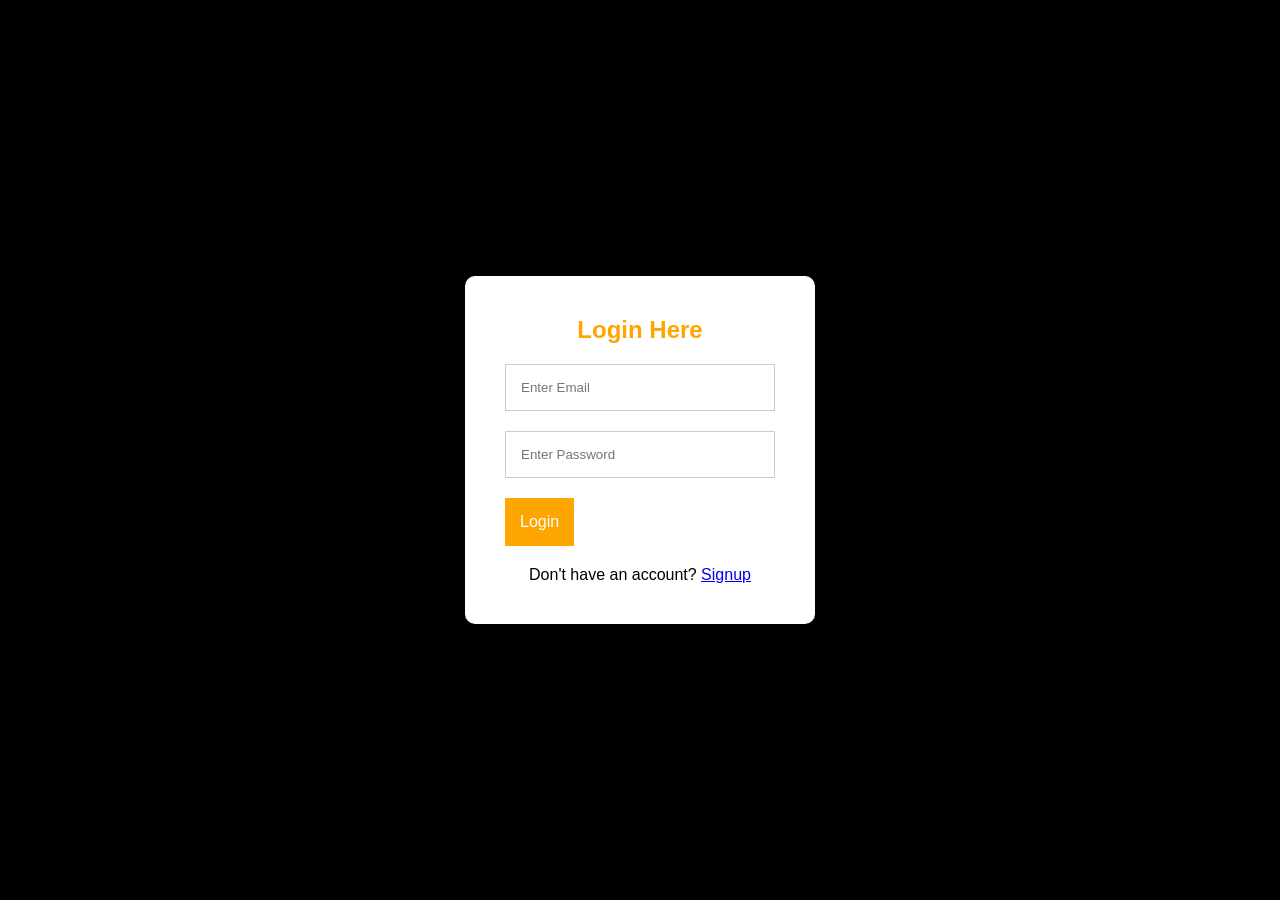
<file: login.html>
<!DOCTYPE html>
<html lang="en">

<head>

    <meta charset="UTF-8">
    <meta name="viewport" content="width=device-width, initial-scale=1.0">

    <title>Login Page</title>

    <link rel="stylesheet" href="style.css">

</head>

<body>


    <!-- LOGIN FORM -->

    <div class="form-container">

        <form class="form-box">

            <h2>Login Here</h2>

            <input type="email" placeholder="Enter Email">

            <input type="password" placeholder="Enter Password">

            <a href="menu.html">

    <button type="button">
        Login
    </button>

</a>

            <p>
                Don't have an account?
                <a href="signup.html">Signup</a>
            </p>

        </form>

    </div>


</body>

</html>
</file>
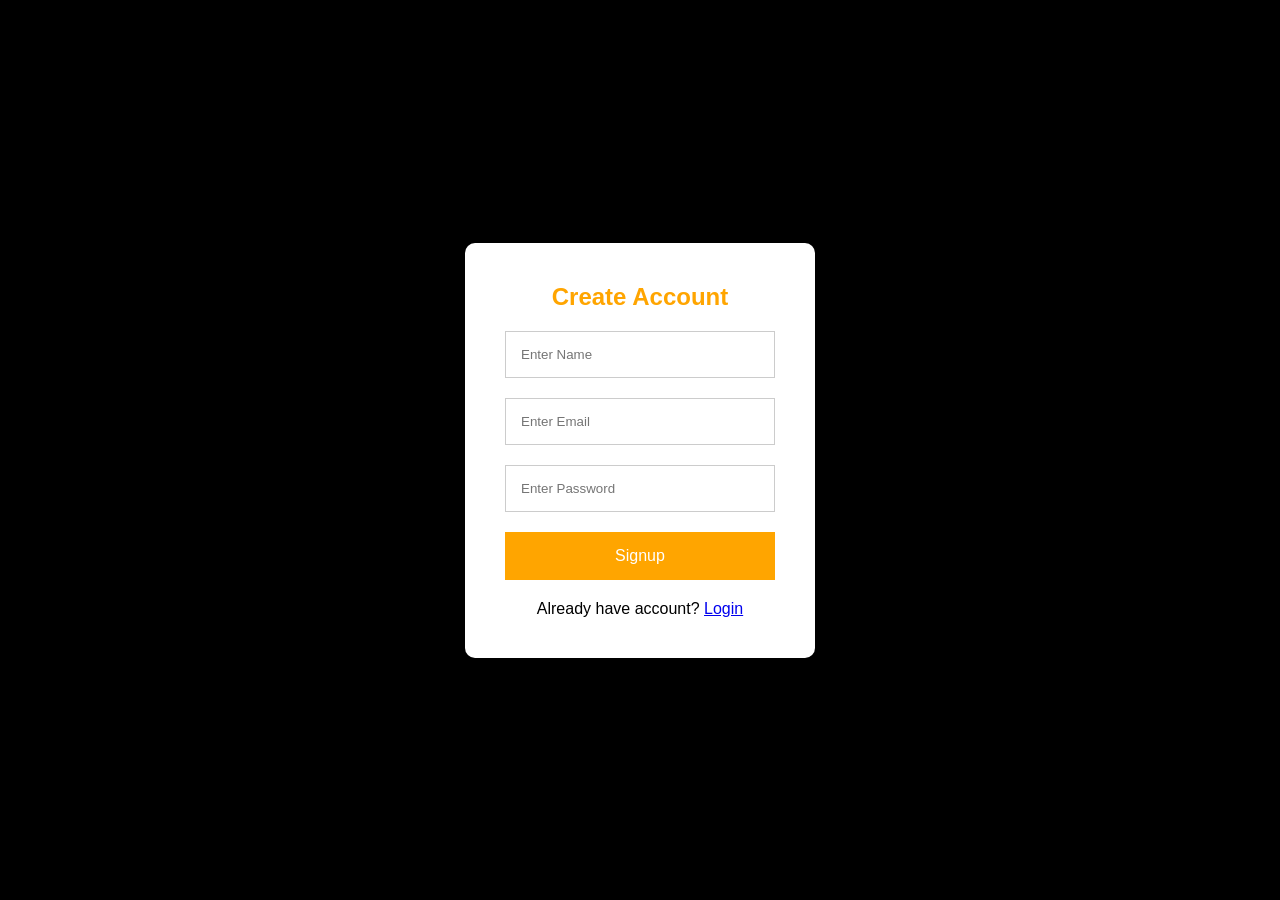
<file: signup.html>
<!DOCTYPE html>
<html lang="en">

<head>

    <meta charset="UTF-8">
    <meta name="viewport" content="width=device-width, initial-scale=1.0">

    <title>Signup Page</title>

    <link rel="stylesheet" href="style.css">

</head>

<body>


    <!-- SIGNUP FORM -->

    <div class="form-container">

        <form class="form-box">

            <h2>Create Account</h2>

            <input type="text" placeholder="Enter Name">

            <input type="email" placeholder="Enter Email">

            <input type="password" placeholder="Enter Password">

            <button type="submit">
                Signup
            </button>

            <p>
                Already have account?
                <a href="login.html">Login</a>
            </p>

        </form>

    </div>


</body>

</html>
</file>
<file: style.css>
*{
    margin:0;
    padding:0;
    box-sizing:border-box;
    font-family:Arial, Helvetica, sans-serif;
}



/* BODY */

body{
    background:#f5f5f5;
}



/* NAVBAR */

.navbar{
    display:flex;
    justify-content:space-between;
    align-items:center;

    padding:20px 8%;

    background:black;
}

.logo{
    color:orange;
    font-size:35px;
    font-weight:bold;
}

.nav-links{
    display:flex;
    gap:30px;

    list-style:none;
}

.nav-links a{
    color:white;
    text-decoration:none;

    font-weight:500;

    transition:0.3s;
}

.nav-links a:hover{
    color:orange;
}

.search-btn{
    padding:12px 22px;

    border:none;

    background:orange;

    color:white;

    border-radius:5px;

    cursor:pointer;

    font-weight:bold;
}



/* HERO SECTION */

.hero{
    display:flex;

    justify-content:space-between;

    align-items:center;

    padding:80px 8%;

    background:black;

    color:white;
}

.hero-text{
    width:50%;
}

.hero-text h4{
    color:orange;

    margin-bottom:20px;

    letter-spacing:2px;
}

.hero-text h1{
    font-size:65px;

    line-height:1.2;

    margin-bottom:20px;
}

.hero-text p{
    color:#cccccc;

    margin-bottom:30px;

    font-size:18px;
}



/* SEARCH BOX */

.search-box{
    display:flex;

    gap:10px;
}

.search-box input{
    padding:15px;

    width:220px;

    border:none;

    outline:none;

    border-radius:5px;
}

.search-box button{
    padding:15px 25px;

    border:none;

    background:orange;

    color:white;

    border-radius:5px;

    cursor:pointer;
}



/* HERO IMAGE */

.hero-image img{
    width:500px;
}



/* CATEGORIES */

.categories{
    padding:80px 8%;

    text-align:center;
}

.categories h2{
    font-size:45px;

    margin-bottom:50px;
}



/* CATEGORY CONTAINER */

.category-container{
    display:flex;

    justify-content:center;

    gap:30px;

    flex-wrap:wrap;
}



/* CARD */

.card{
    background:white;

    width:220px;

    padding:20px;

    border-radius:15px;

    transition:0.3s;

    box-shadow:0 5px 15px rgba(0,0,0,0.1);
}

.card:hover{
    transform:translateY(-10px);
}

.card img{
    width:150px;

    height:150px;

    object-fit:cover;
}

.card h3{
    margin-top:15px;
}



/* FEATURED FOODS */

.featured{
    padding:80px 8%;

    text-align:center;
}

.featured h2{
    font-size:45px;

    margin-bottom:50px;
}



.food-container{
    display:flex;

    justify-content:center;

    gap:30px;

    flex-wrap:wrap;
}



.food-card{
    background:white;

    width:280px;

    padding:20px;

    border-radius:15px;

    box-shadow:0 5px 15px rgba(0,0,0,0.1);

    transition:0.3s;
}

.food-card:hover{
    transform:translateY(-10px);
}

.food-card img{
    width:200px;

    height:200px;

    object-fit:cover;
}

.food-card h3{
    margin-top:15px;
}

.food-card p{
    color:orange;

    font-size:22px;

    margin:10px 0;
}

.food-card button{
    padding:12px 20px;

    border:none;

    background:orange;

    color:white;

    border-radius:5px;

    cursor:pointer;
}



/* FOOTER */

footer{
    background:black;

    color:white;

    text-align:center;

    padding:25px;
}
/* RESPONSIVE DESIGN */

@media screen and (max-width:768px){

    .navbar{
        flex-direction:column;
        gap:20px;
    }

    .nav-links{
        flex-direction:column;
        text-align:center;
    }

    .hero{
        flex-direction:column;
        text-align:center;
    }

    .hero-text{
        width:100%;
    }

    .hero-text h1{
        font-size:40px;
    }

    .search-box{
        flex-direction:column;
        align-items:center;
    }

    .hero-image img{
        width:300px;
        margin-top:40px;
    }

}
/* FORM DESIGN */

.form-container{
    height:100vh;

    display:flex;

    justify-content:center;

    align-items:center;

    background:black;
}

.form-box{
    background:white;

    padding:40px;

    width:350px;

    border-radius:10px;

    display:flex;

    flex-direction:column;

    gap:20px;
}

.form-box h2{
    text-align:center;

    color:orange;
}

.form-box input{
    padding:15px;

    border:1px solid #ccc;

    outline:none;
}

.form-box button{
    padding:15px;

    border:none;

    background:orange;

    color:white;

    cursor:pointer;

    font-size:16px;
}

.form-box p{
    text-align:center;
}
</file>
